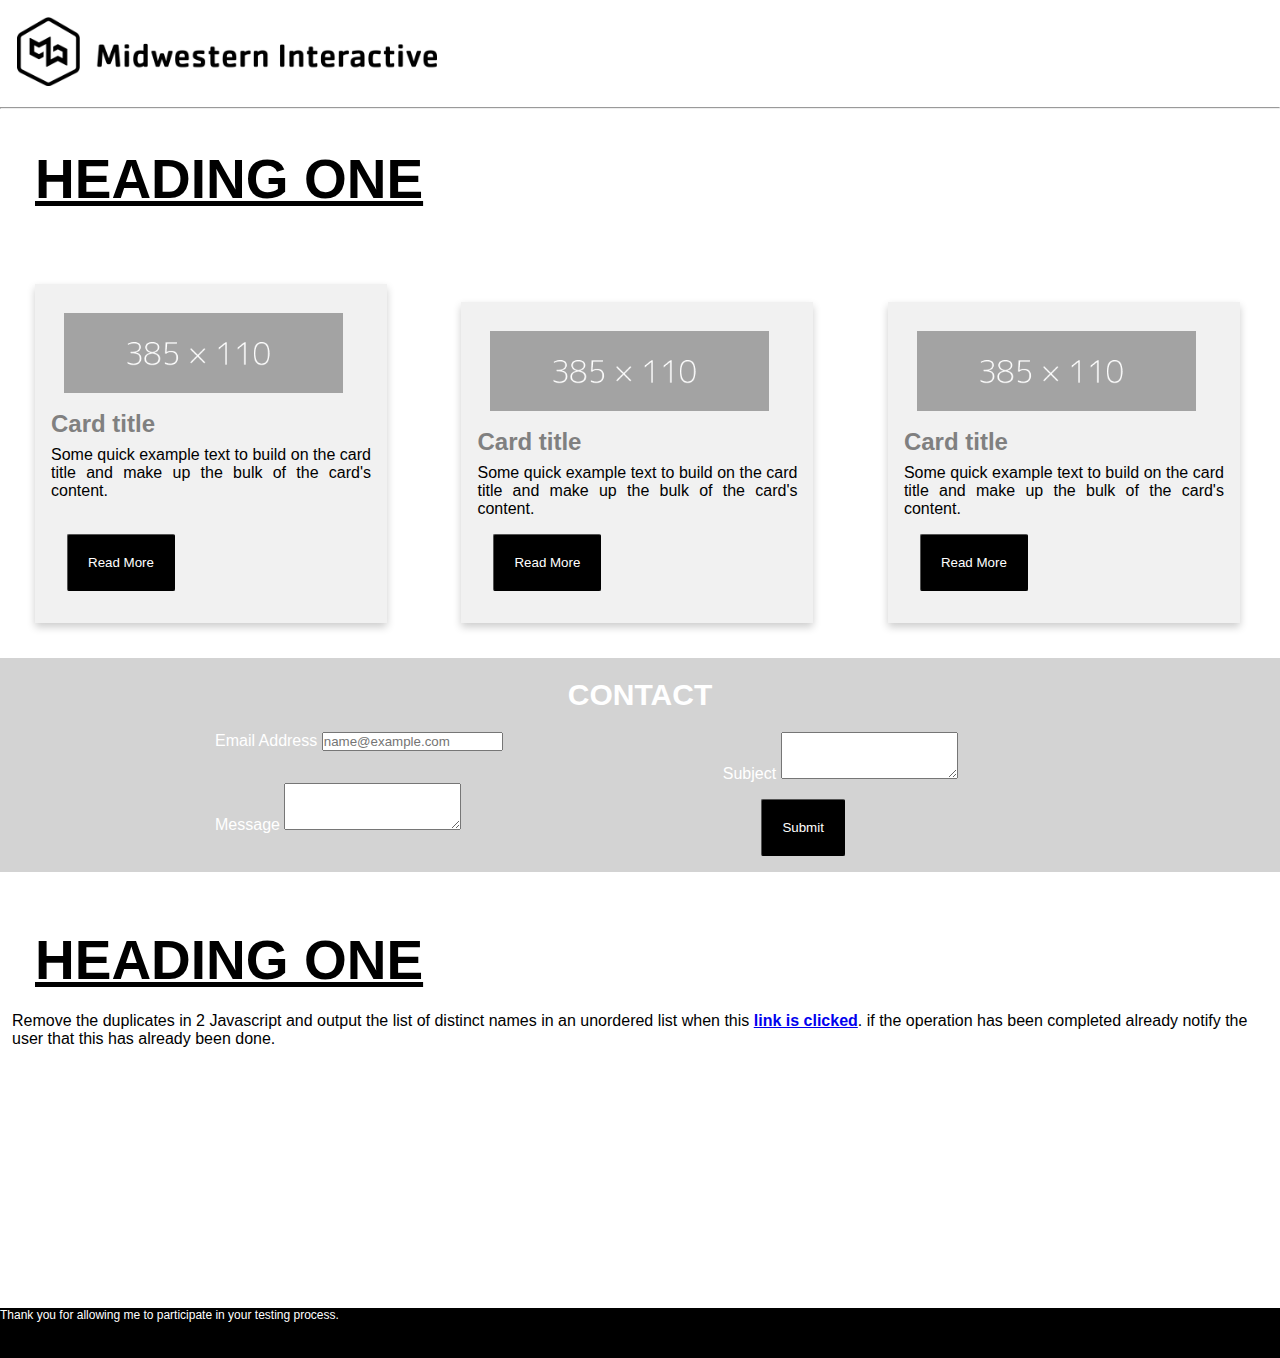
<file: index.html>
<!DOCTYPE html>
<html lang="en">
<head>
    <meta charset="UTF-8">
    <meta name="viewport" content="width=device-width, initial-scale=1.0">
    <link rel="preconnect" href="https://fonts.gstatic.com">

    <link href="https://cdn.jsdelivr.net/npm/bootstrap@5.0.0-beta1/dist/css/bootstrap.min.css" rel="stylesheet" integrity="sha384-giJF6kkoqNQ00vy+HMDP7azOuL0xtbfIcaT9wjKHr8RbDVddVHyTfAAsrekwKmP1" crossorigin="anonymous">


    <link rel="stylesheet" href="style.css">

    <title>Midwest Interactive</title>
</head>
<body>
    

    <nav class="navbar navbar-expand-sm bg-light">
        <div class="container">
            <img id="top-logo"src="images/mwi-logo-horizontal.png" alt="company-logo" style="margin: 0; float: none; text-align:center" width="420px"/>
        </div>
    </nav>
    <hr>
    <div class="container-fluid">
        <h1>Heading One</h1>
    <br>
    <div class="card" style="width: 22rem;">
        <img class="card-img-top" src="images/image-block.png" alt="Card image cap" width=295px>
        <div class="card-body">
          <h2 class="card-title">Card title</h2>
          <p class="card-text">Some quick example text to build on the card title and make up the bulk of the card's content.</p>
          <br>
          <button type="button" class="btn btn-primary">Read More</button>
        </div>
      </div>
      
      <div class="card" style="width: 22rem;">
        <img class="card-img-top" src="images/image-block.png" alt="Card image cap" width=295px>
        <div class="card-body">
          <h2 class="card-title">Card title</h2>
          <p class="card-text">Some quick example text to build on the card title and make up the bulk of the card's content.</p>
          <button type="button" class="btn btn-primary">Read More</button>
        </div>
      </div>
      
      <div class="card" style="width: 22rem;">
        <img class="card-img-top" src="images/image-block.png" alt="Card image cap" width=295px>
        <div class="card-body">
          <h2 class="card-title">Card title</h2>
          <p class="card-text">Some quick example text to build on the card title and make up the bulk of the card's content.</p>
          <button type="button" class="btn btn-primary">Read More</button>
        </div>
      </div>
    
    <div class="container-fluid2">
        <form class="col-lg-6 offset-lg-3">
            <h3>CONTACT</h3>
             <div class="row justify-content-center">
            <div class="mb-3">
                <label for="exampleFormControlInput1" class="form-label">Email Address</label>
                <input type="email" class="form-control" id="exampleFormControlInput1" placeholder="name@example.com">
              </div>
              <div class="mb-3">
                <label for="exampleFormControlTextarea1" class="form-label">Subject</label>
                <textarea class="form-control" id="exampleFormControlTextarea1" rows="3"></textarea>
              </div>

              <div class="mb-3">
                <label for="exampleFormControlTextarea1" class="form-label">Message</label>
                <textarea class="form-control" id="exampleFormControlTextarea1" rows="3"></textarea>
              </div>
              
              <span class="input-group-btn">
              <button id="subBtn" class="btn btn-primary">Submit</button>
              </span>
        </div>
          </form>
      </div>
      <br>
      </div>
      <div class="container-fluid3">
        <h1>Heading one</h1>
        <div class="alert alert-light" role="alert">
          Remove the duplicates in 2 Javascript and output the list of distinct names in an unordered list when this<b> <a target="_blank" href="test.html" class="alert-link">link is clicked</a></b>. if the operation has been completed already notify the user that this has already been done. 
        </div>

    </div>
</div>

<footer>
    <p>Thank you for allowing me to participate in your testing process.</p>
</footer>
</body>
</html>
</file>
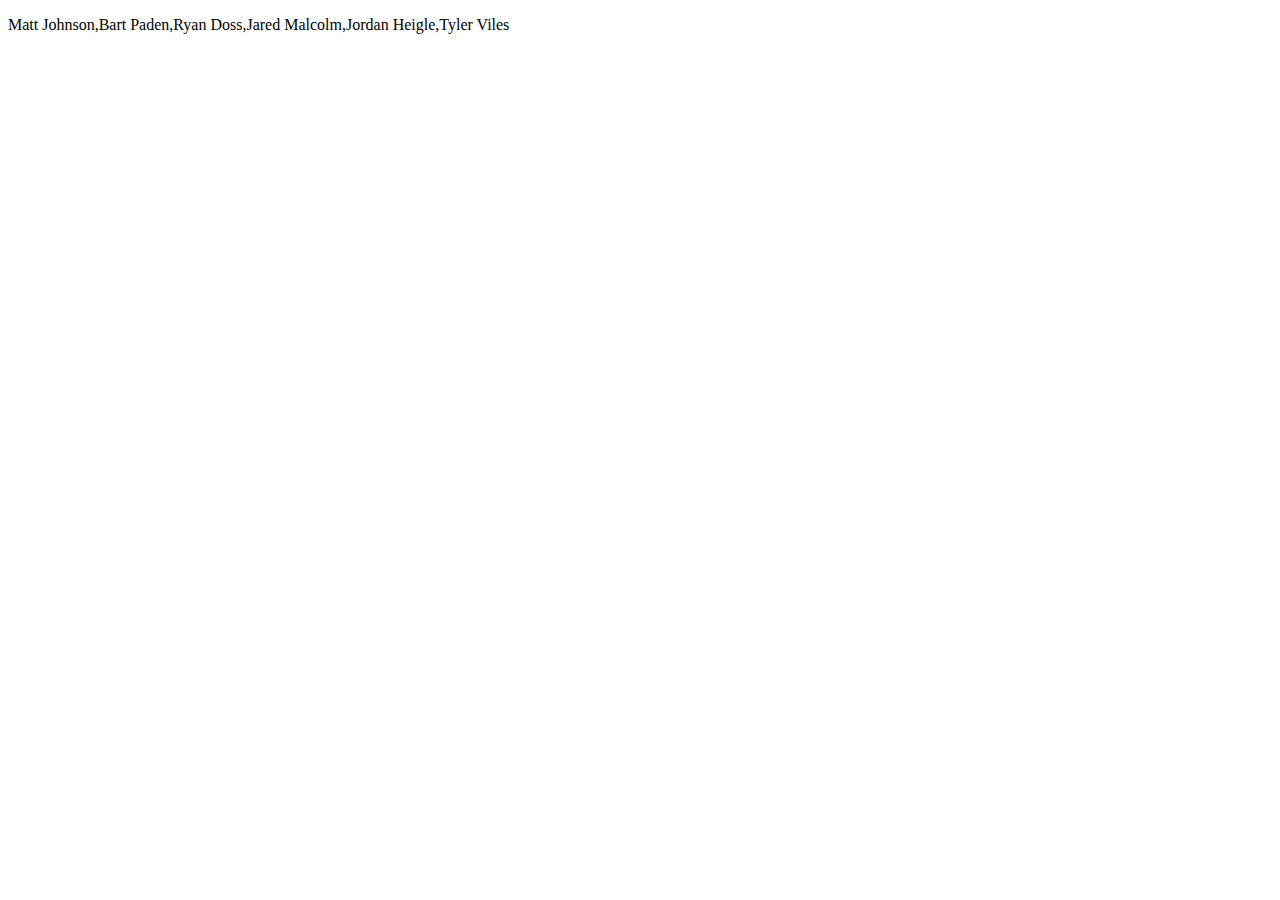
<file: test.html>
<!DOCTYPE html>
<html lang="en">
<head>
    <meta charset="UTF-8">
    <meta name="viewport" content="width=device-width, initial-scale=1.0">
    <title>Demo Javascript</title>
</head>
<body>

    <p id="peopleList"></p>
    

    <script>
        let people = [
            "Matt Johnson", 
            "Bart Paden",
            "Ryan Doss",
            "Jared Malcolm",
            "Jordan Heigle",
            "Tyler Viles"
            ];

        document.getElementById("peopleList").innerHTML = people;
    </script>
</body>
</html>
</file>
<file: style.css>
* {
  box-sizing: border-box;
  margin: auto;
  padding: 0px;
}

body {
  font-family: Arial, Helvetica, sans-serif;
}

h1 {
    text-decoration: underline;
    text-transform: uppercase;
    font-size: 55px;
    font-family: Arial, Helvetica, sans-serif;
    margin-top: 18px;
    margin-left: 15px;
    padding: 20px;
}

h2 {
    color: gray;
    padding-bottom: 8px;
}

h3 {
    color: white;
    font-size: 30px;
    text-align: center;
    padding: 20px;
    font-family: Arial, Helvetica, sans-serif;
}

hr {
    height: 2px;
    color: black;
}

nav {
    align-content: center;
    margin: 12px;
    padding: 5px;
}

button {
    background-color: black;
    border-color:black;
    border-width: 1px;
    border-radius: 2px;
    color: white;
    margin: 1rem;
    padding: 20px;
}


label{
    color: white;
    border: 0;
    margin-top: 5px;
}

p {
    text-align: justify;
    
}

footer {
    text-align: center;
    background-color: black;
    color: white;
    font-size: 12px;
    height: 50px;
    width: 100vw;

}

.column {
display:flex;
  float: left;
  width: 35%;
  padding: 0 10px;
}

/* Remove extra left and right margins, due to padding */
.row {margin: 0 -5px;}

/* Clear floats after the columns */
.row:after {
  content: "";
  display: table;
  clear: both;
}

/* Responsive columns */
@media screen and (max-width: 600px) {
  .column {
    width: 100%;
    display: block;
    margin-bottom: 20px;
  }
}

/* Style the counter cards */
.card {
  display: inline-block;
  box-shadow: 0 4px 8px 0 rgba(0, 0, 0, 0.2);
  margin: 35px;
  padding: 16px;
  background-color: #f1f1f1;
}

.card-img-top {
    margin: 5px;
    padding: 8px;
}

.container-fluid2 {
    background-color: lightgray;  
}

div.mb-3{
    float: inline-start;
    margin-left: 220px;
    border: 0;

}

.container-fluid3 {
    background-color: white;
    width: auto;
    height: auto;
    height: 400px ;
}

.alert {
    margin-left: 12px;
}

#subBtn {
    margin-left: 300px;
    
}
</file>
